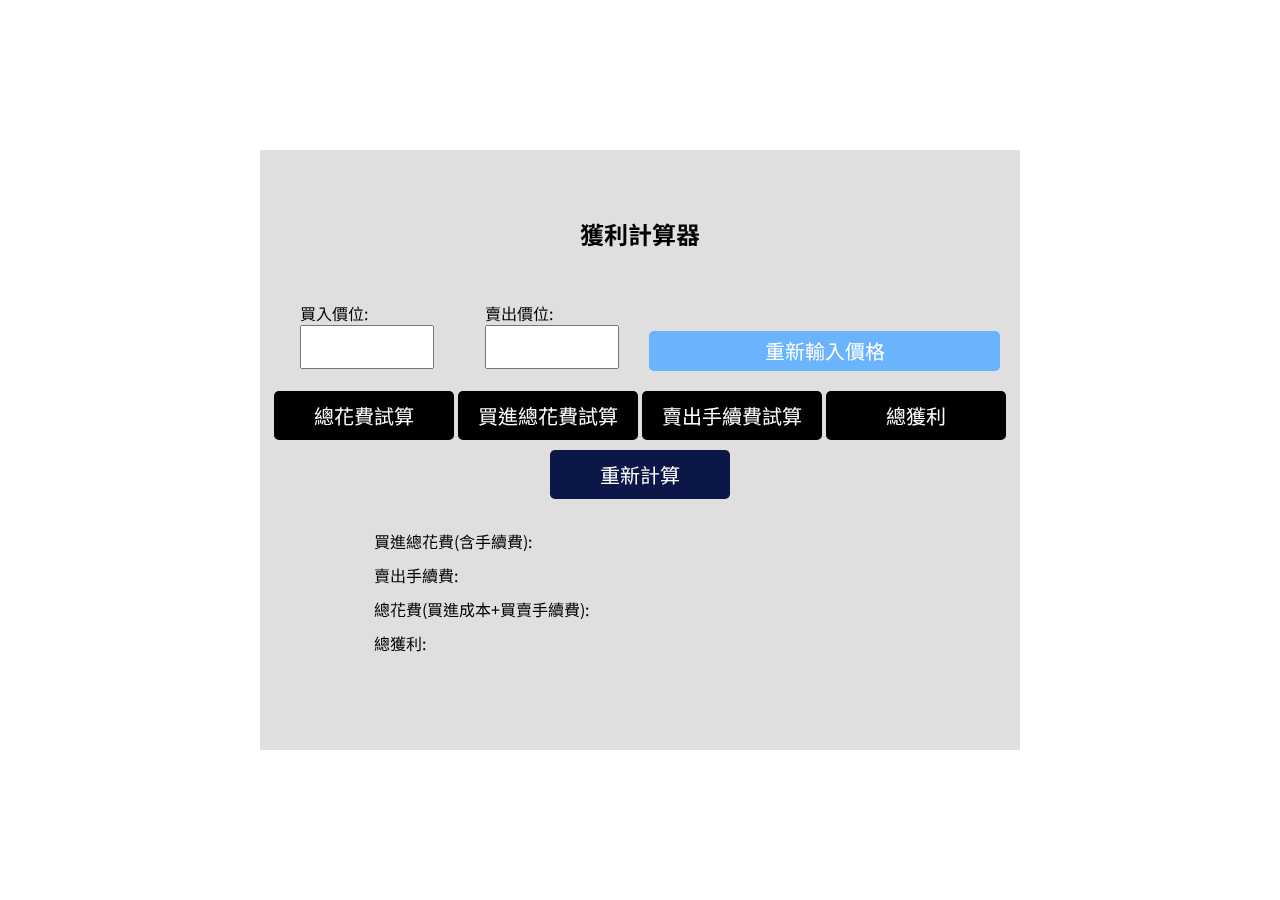
<file: index.html>
<!DOCTYPE html>
<html lang="en">
<head>
    <meta charset="UTF-8">
    <meta name="viewport" content="width=device-width, initial-scale=1.0">
    <title>獲利計算器</title>
    <link rel="stylesheet" href="money.css">
    <script type="text/javascript" src="change.js"></script>
</head>
<body>

    <div class="login">
        <h2>獲利計算器</h2>
        <form class="form">
            <div class="group">
                <label for="buy">買入價位:</label>
                <input type="text" id="buy">
            </div>
            <div class="group">
                <label for="self">賣出價位:</label>
                <input type="text" id="self">
            </div>
            <input type="reset" value="重新輸入價格" >
        </form>
       

        <div class="item">
            <button id="btn1" onclick="add()" class="btn">總花費試算</button>
            <button id="btn2" onclick="one()" class="btn">買進總花費試算</button>
            <button id="btn3" onclick="sale()" class="btn">賣出手續費試算</button>
            <button id="btn4" onclick="pro()" class="btn">總獲利</button>
        </div>
        <div class="item2">
            <button id="btn5" onclick="reset()" class="btn">重新計算</button>
        </div>
        <div class="text">
            <div class="text-buy">買進總花費(含手續費):<output id="costBuy"></output></div>
            <div class="text-self">賣出手續費:<output id="costSelf"></output></div>
            <div class="text-total">總花費(買進成本+買賣手續費):<output id="costTotal"></output></div>
            <div>總獲利:<output id="costProfit"></output></div>
        </div>
    </div>
    
</body>
</html>
</file>
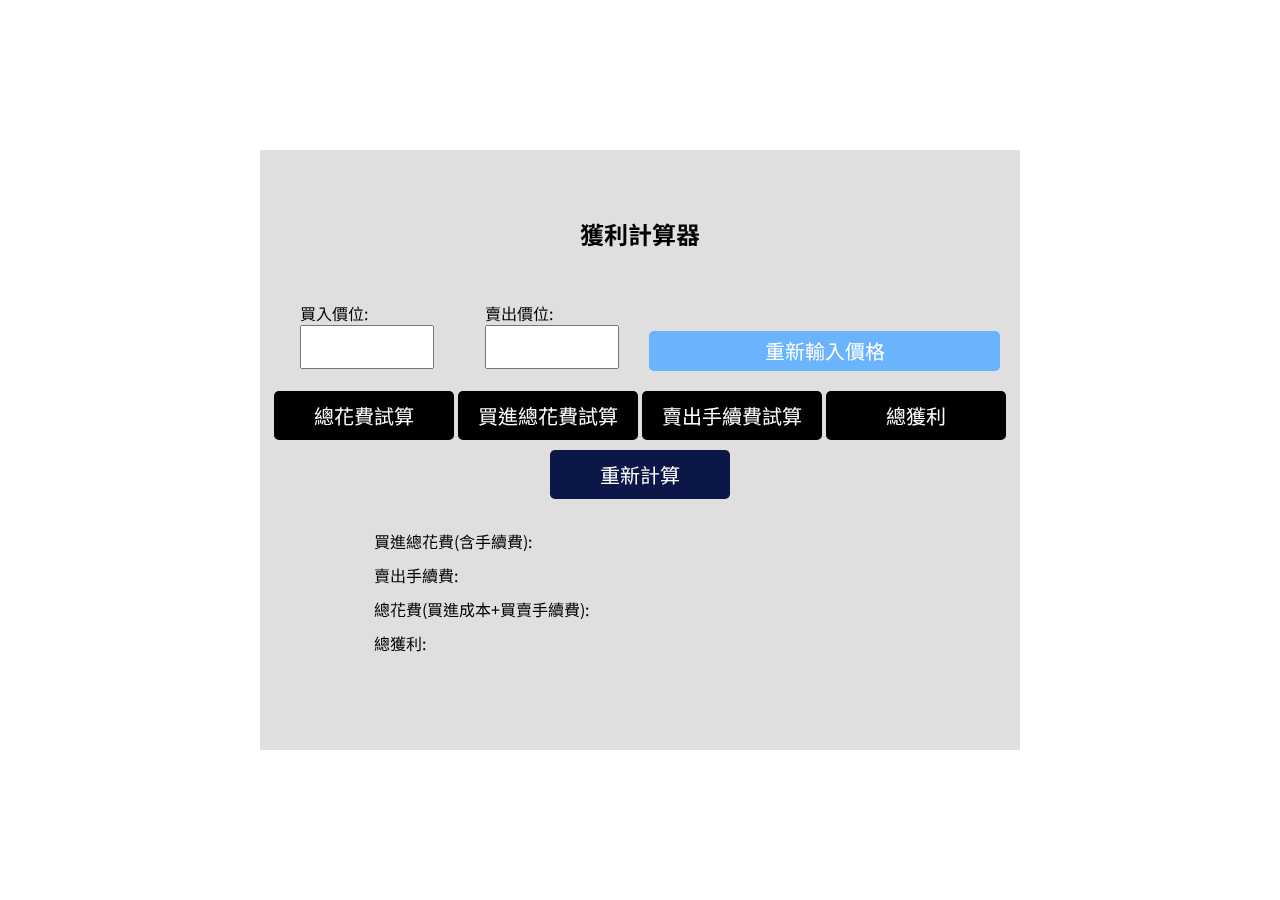
<file: money.html>
<!DOCTYPE html>
<html lang="en">
<head>
    <meta charset="UTF-8">
    <meta name="viewport" content="width=device-width, initial-scale=1.0">
    <title>獲利計算器</title>
    <link rel="stylesheet" href="money.css">
    <script type="text/javascript" src="change.js"></script>
</head>
<body>

    <div class="login">
        <h2>獲利計算器</h2>
        <form class="form">
            <div class="group">
                <label for="buy">買入價位:</label>
                <input type="text" id="buy">
            </div>
            <div class="group">
                <label for="self">賣出價位:</label>
                <input type="text" id="self">
            </div>
            <input type="reset" value="重新輸入價格" >
        </form>
       

        <div class="item">
            <button id="btn1" onclick="add()" class="btn">總花費試算</button>
            <button id="btn2" onclick="one()" class="btn">買進總花費試算</button>
            <button id="btn3" onclick="sale()" class="btn">賣出手續費試算</button>
            <button id="btn4" onclick="pro()" class="btn">總獲利</button>
        </div>
        <div class="item2">
            <button id="btn5" onclick="reset()" class="btn">重新計算</button>
        </div>
        <div class="text">
            <div class="text-buy">買進總花費(含手續費):<output id="costBuy"></output></div>
            <div class="text-self">賣出手續費:<output id="costSelf"></output></div>
            <div class="text-total">總花費(買進成本+買賣手續費):<output id="costTotal"></output></div>
            <div>總獲利:<output id="costProfit"></output></div>
        </div>
    </div>
    
</body>
</html>
</file>
<file: money.css>
@import url(https://fonts.googleapis.com/css2?family=Noto+Sans+TC:wght@100;300;400;500;700;900&display=swap);

*{
    margin: 0;
    padding: 0;
    list-style: none;
    font-family: 'Noto Sans TC', sans-serif;
}

html,body{
    height: 100%;
}
body{
    background: url(https://picsum.photos/1200/1200?random=2) no-repeat center center / cover;
    display: flex;
    justify-content: center;
    align-items: center;
}

.login{
    width: 760px;
    height: 600px;
    background-color:rgba(192, 192, 192, .5);
    border-radius: 10px 10px 10px 10px;
    border: 10px solid #FFF;
    backdrop-filter: blur(5px);
    align-items: center;
    display: flex;
    justify-content: center;
    flex-direction: column;
}

.login .form{
    display: flex;
    margin-top: 20px;
    margin-bottom: 10px;
    padding: 10px;
    width: 720px;
    justify-content: center;
}

.group{
    height: 50px;
    padding: 20px;
    margin: auto;
}


    
input[type=text]{
    width: 130px;
    height: 40px;
    font-size: 25px;
}
input[type=reset]{
    width: 500px;
    height: 40px;
    margin-top: 50px;
    font-size: 20px;
    border-radius: 5px;
    border: none;
    background-color:  #6ab4fe  ;
    color: #FFF;
    
}

.item .btn{
    border-radius: 5px;
    border: none;
    font-size: 20px;
    background-color:  #000;
    color: #FFF;
    width: 180px;
    padding: 10px;
    
    
}
.item2 .btn{
    border-radius: 5px;
    border: none;
    font-size: 20px;
    background-color:  #0b1746;
    color: #FFF;
    width: 180px;
    padding: 10px;
    margin-top: 10px;
}

.text{
    width: 70%;
    align-items: center;
    flex-direction: column;
    justify-content: left;
    padding: 20px;
    margin: 10px;
}
.text-buy,
.text-self,
.text-total{
    margin-bottom: 10px;
}
</file>
